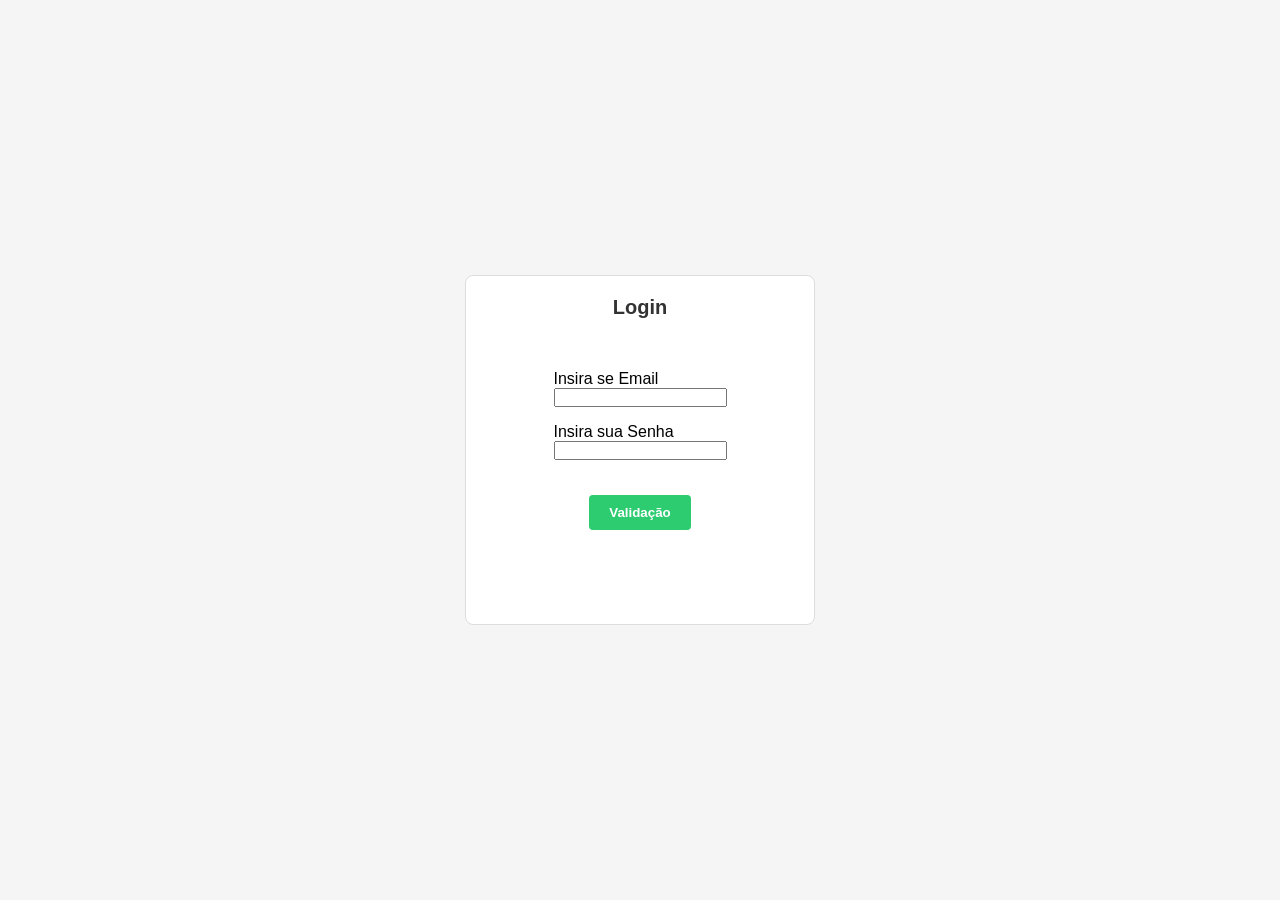
<file: index.html>
<!DOCTYPE html>
<html lang="pt-BR">

<head>
    <meta charset="UTF-8">
    <meta name="viewport" content="width=device-width, initial-scale=1.0">
    <title>Document</title>
    <script defer src="script.js"></script>
    <link rel="stylesheet" href="style.css">
</head>

<body>

    <div class="box">

        <h1 class="title-box">Login</h1>

        <label for="text">
            Insira se Email
            <br>
            <input type="Email" class="email" required>
        </label>

        <label for="senha">
            Insira sua Senha
            <br>
            <input type="password" class="senha" required>
        </label>

        <button class="btn-valid">Validação</button>
    </div>

</body>

</html>
</file>
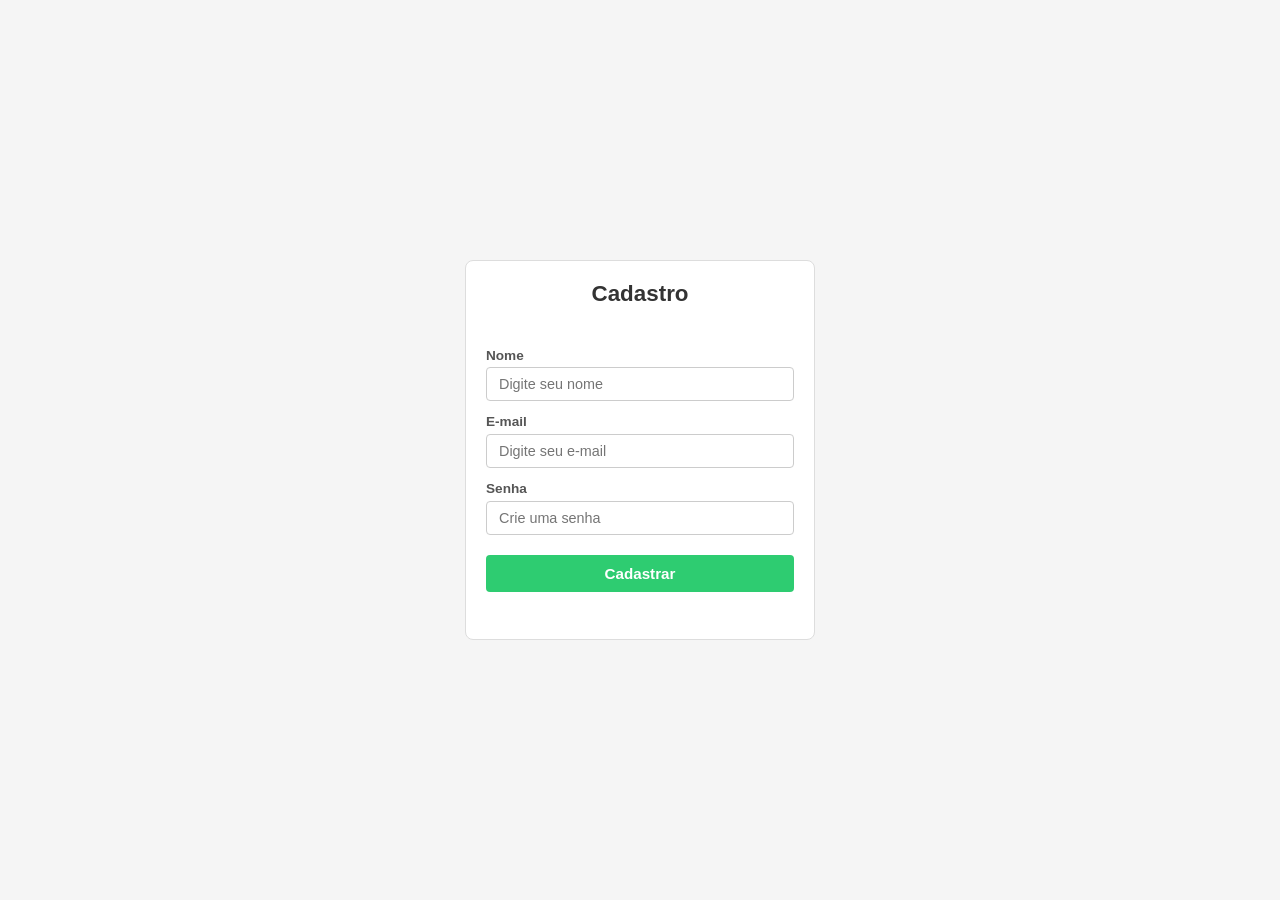
<file: cadastro.html>
<!DOCTYPE html>
<html lang="pt-BR">
<head>
    <meta charset="UTF-8">
    <meta name="viewport" content="width=device-width, initial-scale=1.0">
    <title>Tela de Cadastro</title>
    <link rel="stylesheet" href="cadastro.css">
</head>
<body>

    <div class="box">
        <h2 class="title-box">Cadastro</h2>
        
        <form class="form-cadastro">
            <div class="input-group">
                <label for="nome">Nome</label>
                <input type="text" id="nome" placeholder="Digite seu nome">
            </div>

            <div class="input-group">
                <label for="email">E-mail</label>
                <input type="email" id="email" placeholder="Digite seu e-mail">
            </div>

            <div class="input-group">
                <label for="senha">Senha</label>
                <input type="password" id="senha" placeholder="Crie uma senha">
            </div>

            <button type="submit" class="btn-valid">Cadastrar</button>
        </form>
    </div>

</body>
</html>
</file>
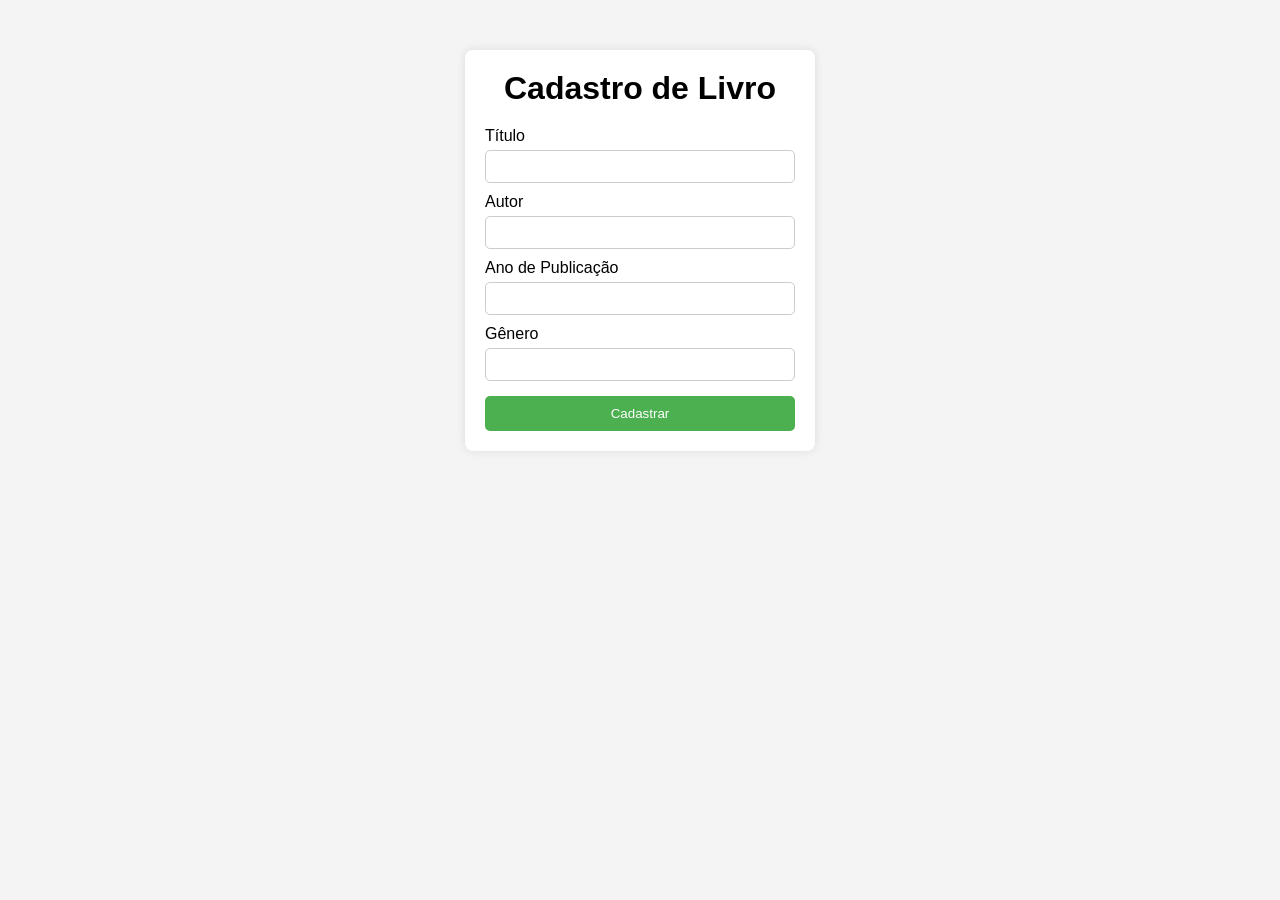
<file: livro.html>
<!DOCTYPE html>
<html lang="pt-BR">
<head>
    <meta charset="UTF-8">
    <meta name="viewport" content="width=device-width, initial-scale=1.0">
    <title>Cadastro de Livro</title>
    <link rel="stylesheet" href="livro.css">
    <script defer src="cadastro.js"></script>
</head>
<body>

    <div class="container">
        <h1>Cadastro de Livro</h1>

        <form>
            <label for="titulo">Título</label>
            <input type="text" id="titulo" name="titulo" required>

            <label for="autor">Autor</label>
            <input type="text" id="autor" name="autor" required>

            <label for="ano">Ano de Publicação</label>
            <input type="number" id="ano" name="ano">

            <label for="genero">Gênero</label>
            <input type="text" id="genero" name="genero">

            <button class="btn">Cadastrar</button>
        </form>
    </div>

</body>
</html>
</file>
<file: style.css>
* {
    padding: 0;
    margin: 0;
    box-sizing: border-box;
    font-family: sans-serif;
}

body {
    display: flex;
    align-items: center;
    justify-content: center;
    min-height: 100vh;
    background-color: #f5f5f5;
}

.box {
    display: flex;
    align-items: center;
    justify-content: center;
    flex-direction: column;
    padding: 20px;
    height: 350px;
    width: 350px;
    background-color: #ffffff;
    border: 1px solid #ddd; 
    gap: 1rem;
    border-radius: 8px;
    position: relative;
}

.title-box {
    position: absolute;
    top: 20px;
    font-size: 1.25rem;
    font-weight: bold;
    color: #333333;
}

.btn-valid {
    margin-top: 1.2rem;
    padding: 10px 20px;
    color: #fff;
    background-color: #2ecc71;
    border: none;
    outline: none;
    border-radius: 4px;
    font-weight: bold;
    cursor: pointer;
}

.btn-valid:hover {
    background-color: #27ae60;
}
</file>
<file: cadastro.css>
* {
    padding: 0;
    margin: 0;
    box-sizing: border-box;
    font-family: sans-serif; 
}

body {
    display: flex;
    align-items: center;
    justify-content: center;
    min-height: 100vh;
    background-color: #f5f5f5;
}

.box {
    display: flex;
    align-items: center;
    justify-content: center;
    flex-direction: column;
    padding: 20px;
    height: 380px;
    width: 350px;
    background-color: #ffffff; 
    border: 1px solid #ddd; 
    border-radius: 8px; 
    position: relative;
}

.title-box {
    position: absolute;
    top: 20px;
    font-size: 1.4rem;
    font-weight: bold;
    color: #333333;
}


.form-cadastro {
    width: 100%;
    margin-top: 40px; 
    display: flex;
    flex-direction: column;
    gap: 0.8rem; 
}


.input-group {
    display: flex;
    flex-direction: column;
    gap: 0.3rem; 
}

.input-group label {
    font-size: 0.85rem;
    font-weight: bold;
    color: #555555;
}


.input-group input {
    padding: 8px 12px;
    border: 1px solid #ccc;
    border-radius: 4px;
    font-size: 0.9rem;
    outline: none;
    transition: border-color 0.2s;
}


.input-group input:focus {
    border-color: #2ecc71;
}


.btn-valid {
    margin-top: 0.5rem;
    padding: 10px;
    color: #fff;
    background-color: #2ecc71;
    border: none;
    border-radius: 4px;
    font-weight: bold;
    font-size: 0.95rem;
    cursor: pointer;
}

.btn-valid:hover {
    background-color: #27ae60; 
}
</file>
<file: livro.css>
* {
    margin: 0;
    padding: 0;
    box-sizing: border-box;
}

body {
    font-family: Arial, sans-serif;
    background-color: #f4f4f4;
}

.container {
    width: 350px;
    margin: 50px auto;
    background-color: white;
    padding: 20px;
    border-radius: 8px;
    box-shadow: 0 0 10px rgba(0, 0, 0, 0.1);
}

h1 {
    text-align: center;
    margin-bottom: 20px;
}

label {
    display: block;
    margin-top: 10px;
    margin-bottom: 5px;
}

input {
    width: 100%;
    padding: 8px;
    border: 1px solid #ccc;
    border-radius: 5px;
}

.btn {
    width: 100%;
    margin-top: 15px;
    padding: 10px;
    background-color: #4CAF50;
    color: white;
    border: none;
    border-radius: 5px;
    cursor: pointer;
}

.btn:hover {
    background-color: #45a049;
}
</file>
